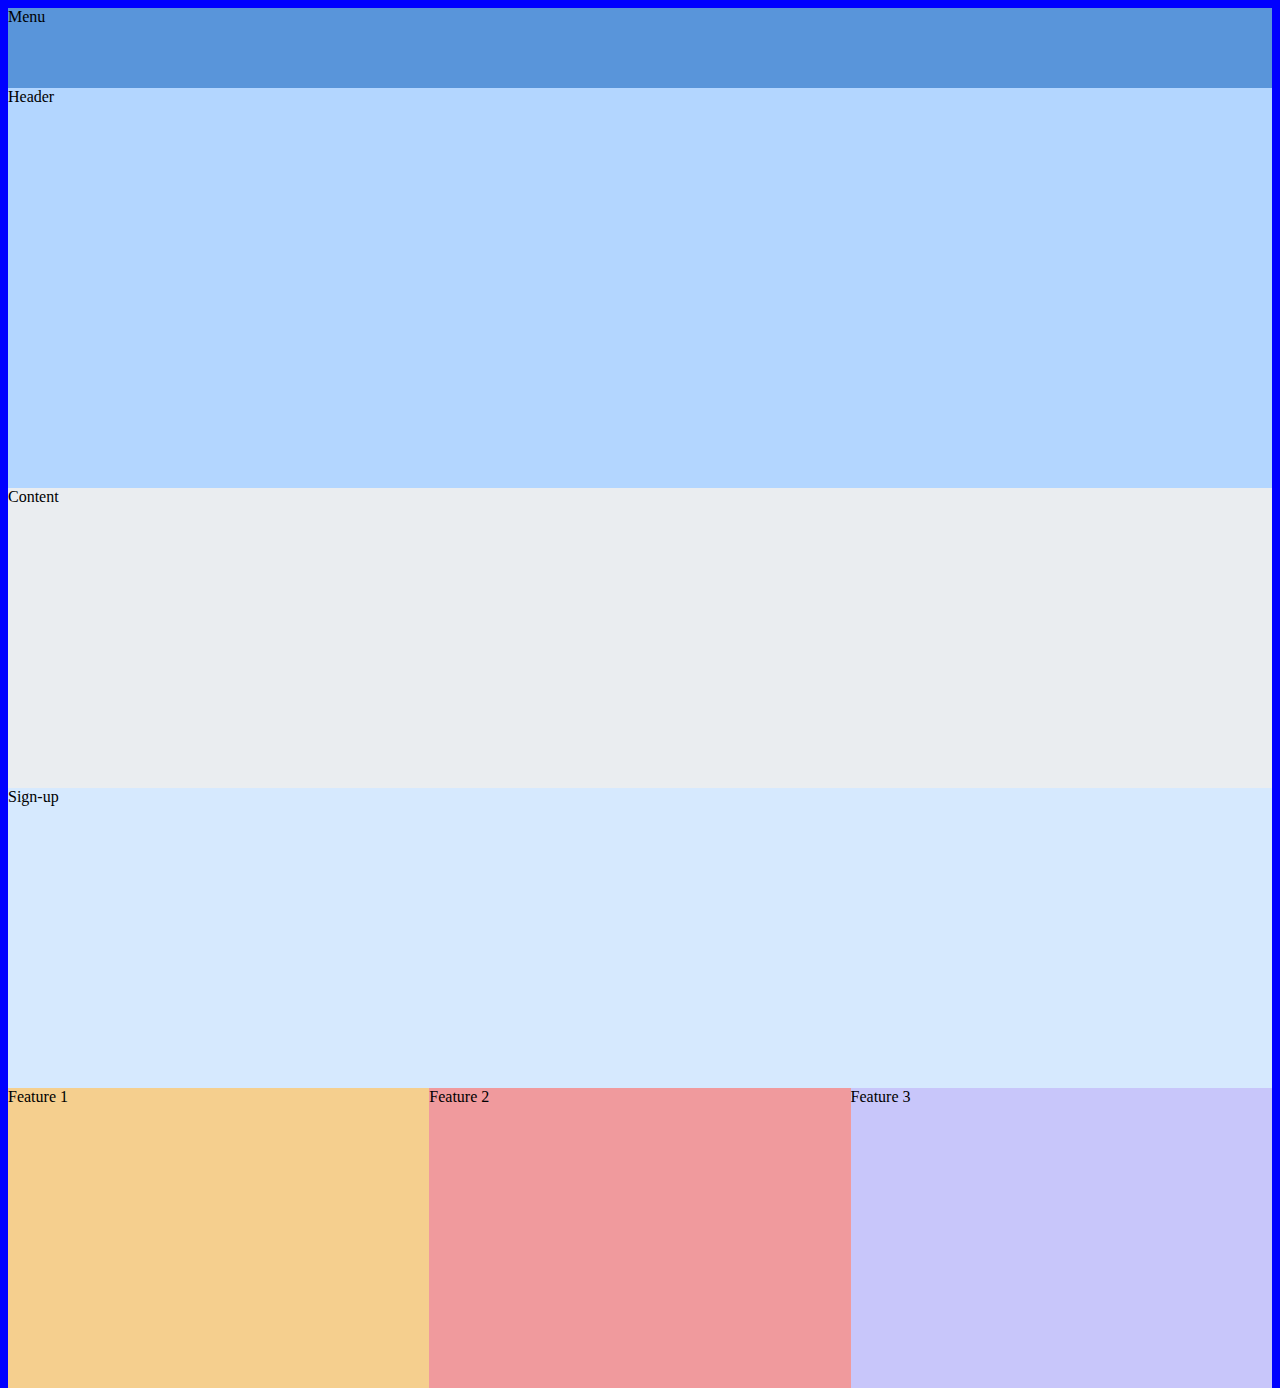
<file: index.html>
<!DOCTYPE html>
<html>
<head>
	<meta name="viewport" content="width=device-width, initial-scale=1.0, maximum-scale=1.0" >
	<title>CSS - Responsive Web Design</title>
	<link rel="stylesheet" type="text/css" href="css/style.css">
</head>
<body>

	<div class="page">
		<div class="section menu">Menu</div>
		<div class="section header">Header</div>
		<div class="section content">Content</div>
		<div class="section sign-up">Sign-up</div>
		<div class="section feature-1">Feature 1</div>
		<div class="section feature-2">Feature 2</div>
		<div class="section feature-3">Feature 3</div>

	</div>

</body>
</html>
</file>
<file: css/style.css>
/*general rules*/

.page,
.section {
	width: 100%;
}

.section {
	height: 300px;
}

.menu {
	background-color: #5995da;
	height: 80px;
}

.header {
	background-color: #b3d6ff
}

.content {
	background-color: #eaedf0;
}

.sign-up {
	background-color: #d6e9fe;
}

.feature-1 {
	background-color: #f5cf8e;
}

.feature-2 {
	background-color: #f09a9d;
}

.feature-3 {
	background-color: #c8c6fa;
}

/*mobile*/
@media only screen and (max-width: 400px) {
	body {
		background-color: red;
	}
}

/*tablet*/
@media only screen and (min-width: 401px) and (max-width: 960px) {
	body {
		background-color: yellow;
	}
	.sign-up,
	.feature-1,
	.feature-2,
	.feature-3 {
		width: 50%;
		float: left;
	}
}

/*laptop/desktop*/

@media only screen and (min-width: 961px) {
	body {
		background-color: blue;
	}
	.feature-1,
	.feature-2,
	.feature-3 {
		width: 33.33%;
		float: left;
	}
	.page {
		width: 960;
		margin: 0 auto;
	}
	.header {
		height: 400px;
	}
}
</file>
